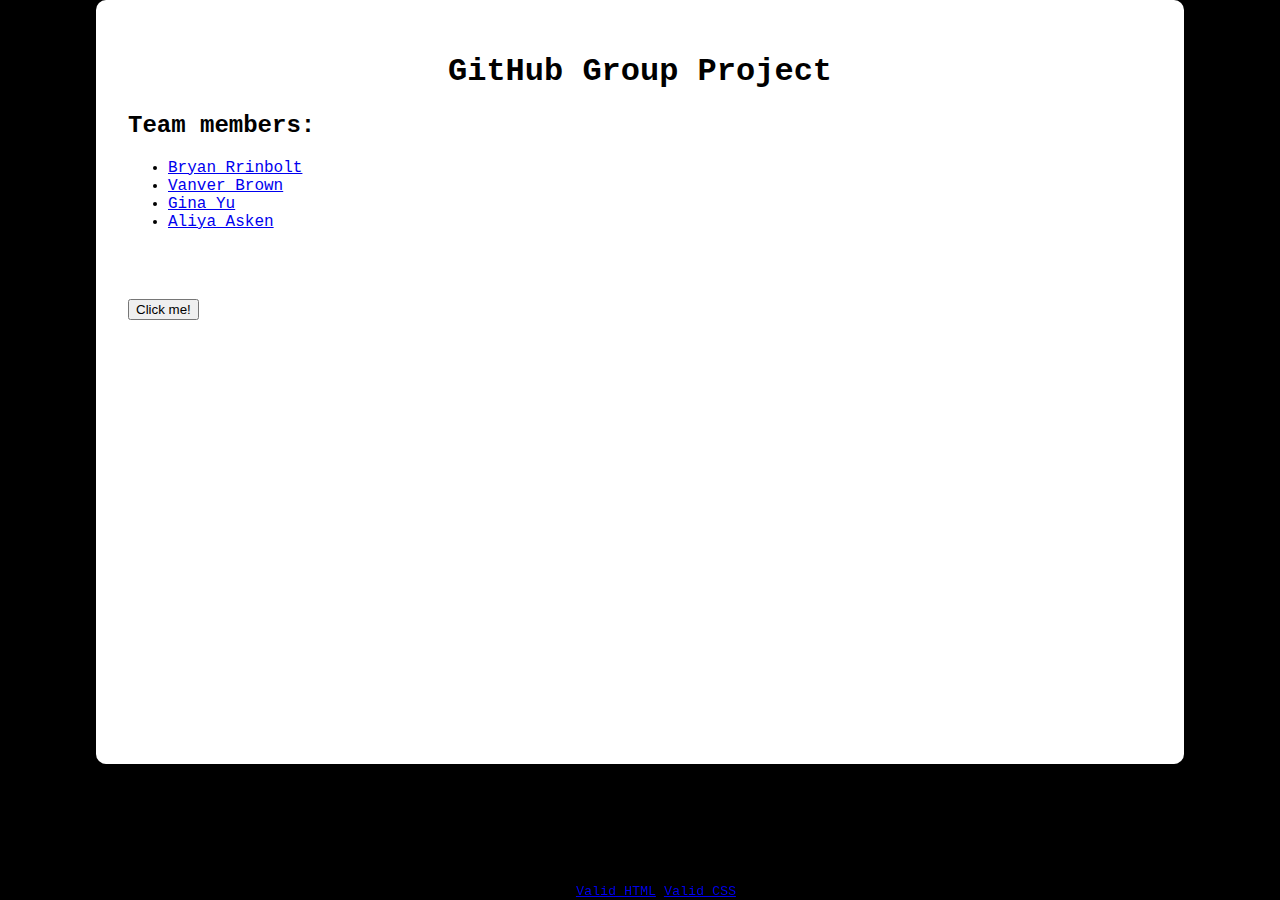
<file: index.html>
<!doctype html>
<html>
 <head>
    <title>GitHub Group Project</title>
    <meta charset="utf-8" />
    <meta name="robots" content="noindex,nofollow" />
    <meta name="viewport" content="width=device-width" />
    <link rel="stylesheet" href="css/github.css" />
     
 <!--javascript-->    
     

<script>
function myFunction() {
    alert("Hello!\nThis is an example of some javascript :)");
}
</script>
     
</head>
    
<body>
    
    <header>
    <h1>GitHub Group Project</h1>
       <!-- <nav>
            <ul>
                <li><a href="#">Nav 1</a></li>
                <li><a href="#">Nav 2</a></li>
                <li><a href="#">Nav 3</a></li>
            </ul> 
        </nav> -->
        
    </header>
    
    
    
<section>
    
<h2>Team members:</h2>
    <ul>
        <li><a href="bryan.html">Bryan Rrinbolt</a></li>
        <li><a href="vanver.html">Vanver Brown</a></li>
        <li><a href="gina.html">Gina Yu</a></li>
        <li><a href="http://www.aliyacodes.com">Aliya Asken</a></li>
    </ul>
        
<br />

<br />
    
    
        <p><button onclick="myFunction()">Click me!</button></p>

</section>  
    
    <br />
    <br />
    <br />
    <br />
    <br />
<footer>
   <small>
&copy; 2016, All Rights Reserved - Authored by Aliya Asken -
   <a href="http://validator.w3.org/check/referer" target="_blank">
       Valid HTML</a> 
       
   <a href="http://jigsaw.w3.org/css-validator/check?uri=referer" target="_blank">Valid CSS</a>
   </small>
</footer>
</body>
</html>
</file>
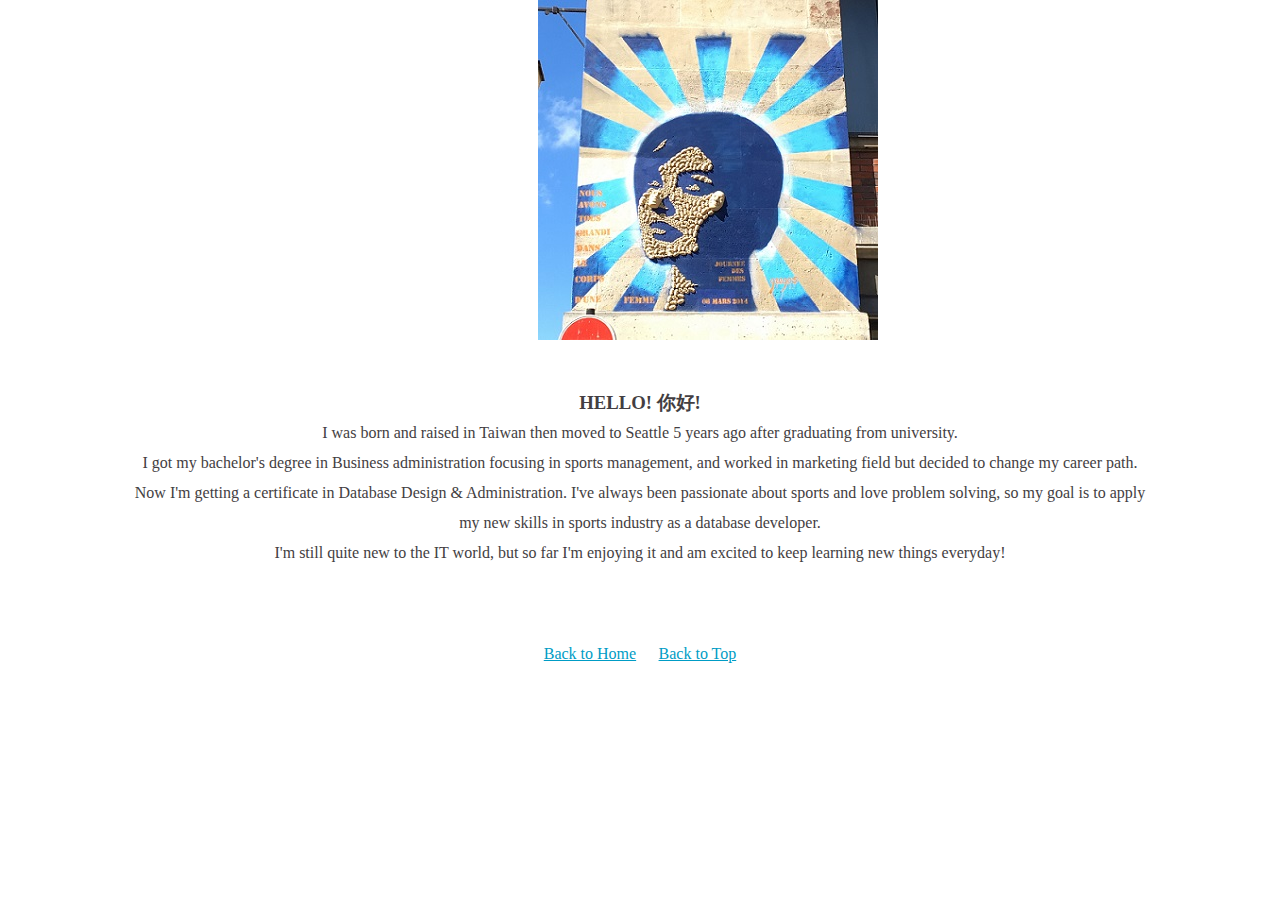
<file: profile-gina.html>
<!doctype html>
<html>
<head>
<meta charset="UTF-8">
<title>Gina's Profile Page</title>

<link href="css/style.css" type="text/css" rel="stylesheet" />

</head>

<body id="top">

<header>


	<div id="inner-header">
		<a id="logo-home" href="index.html">
		<img id="photo" src="images/gina.jpg" alt="Gina Photo">
		</a>

	</div><!--closing inner-header-->

	
</header>

<div id="wrapper">
	<div id="banner">
		<h3>HELLO! 你好!</h3>
        <p>I was born and raised in Taiwan then moved to Seattle 5 years ago after graduating from university.</p>
        <p>I got my bachelor's degree in Business administration focusing in sports management, and worked in marketing field but decided to change my career path. Now I'm getting a certificate in Database Design & Administration. I've always been passionate about sports and love problem solving, so my goal is to apply my new skills in sports industry as a database developer. </p>
        <p>I'm still quite new to the IT world, but so far I'm enjoying it and am excited to keep learning new things everyday!</p>
	
	</div><!--closing banner-->


	<footer>
		<ul>
		<li><a href="index.html">Back to Home</a></li>
		<li><a href="#top">Back to Top</a></li>
		</ul>
		
	</footer>

</div><!--closing wrapper-->

</body>
</html>
</file>
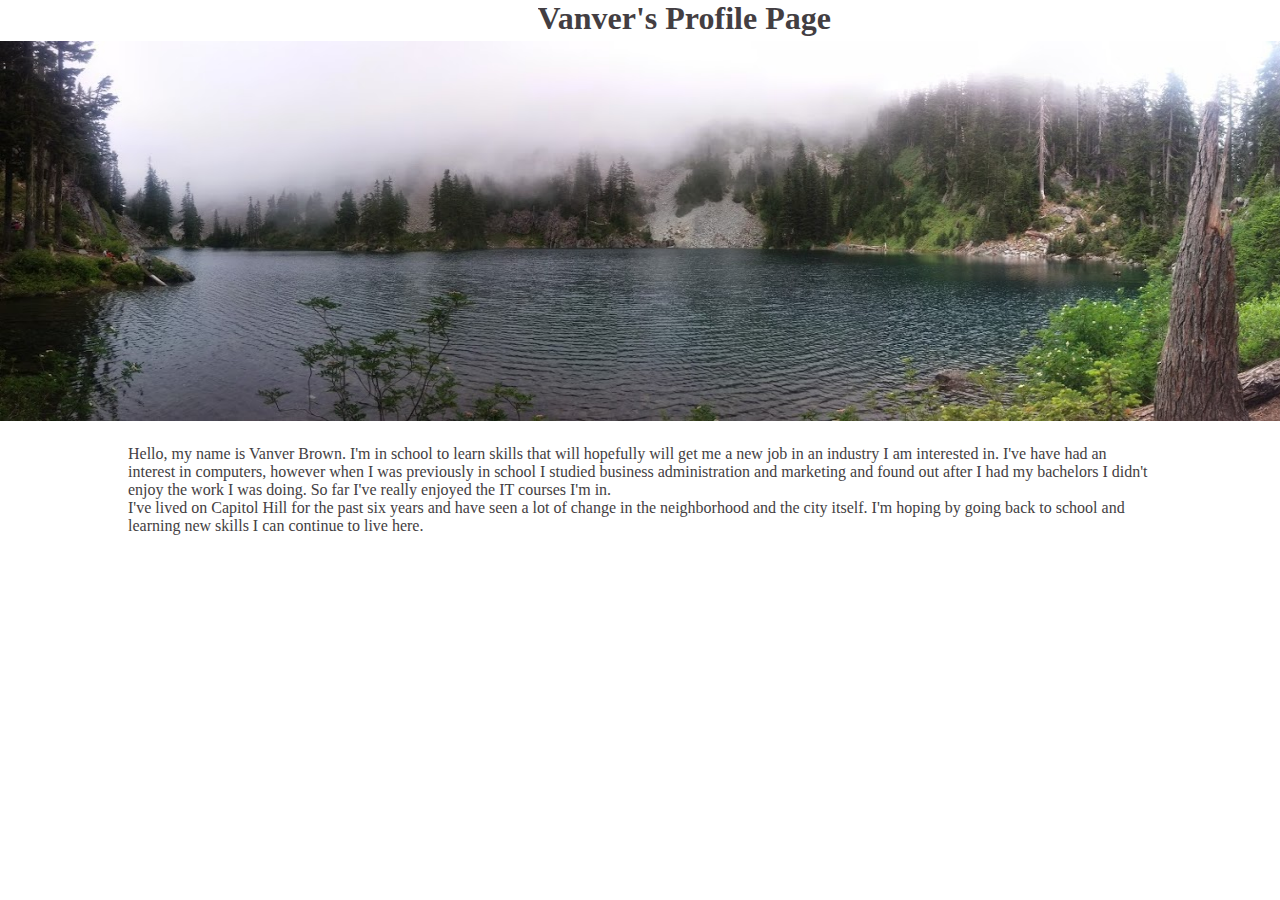
<file: profile_vanver.html>
<!DOCTYPE html>
<html>
    <head>
        <title>Vanver's Profile Page</title>
        <link href="css/style.css" type="text/css" rel="stylesheet" />
    </head>
   
    <body>
        
        <div id="inner-header">
        <h1>Vanver's Profile Page</h1>
        </div>
        <img id="photo" src="images/hike.jpg" alt="Me" style="width:1300px; height:380px">
        
        <div id="wrapper">
        <p>Hello, my name is Vanver Brown.  I'm in school to learn skills that will hopefully will get me a new job
        in an industry I am interested in.  I've have had an interest in computers, however when I was previously in 
        school I studied business administration and marketing and found out after I had my bachelors I didn't enjoy 
        the work I was doing.  So far I've really enjoyed the IT courses I'm in.</p>
        
        <p>I've lived on Capitol Hill for the past six years and have seen a lot of change in the neighborhood and the
        city itself.  I'm hoping by going back to school and learning new skills I can continue to live here.</p>
        </div>
        
    </body>
</html>
</file>
<file: css/github.css>
/* GLOBAL STYLES */

body {
    font-family: "courier new", verdana, serif;
    
}

h1 {
    text-align: center;
}

h3 {
    text-align: center;
}

ul {
    text-align: center; 
}

li {
    text-align: left;
}



footer {
    position: fixed;
    bottom: 0;
}



/* DESKTOP */

@media all and (min-width: 1279px) {
    
    html {
        background-color: black;     
    }
        
    
    body {
        background-color: white;
        width: 80%;
        margin: auto;
        padding: 2em;
        min-height: 700px;
        -webkit-border-radius: 10px;
        border-radius: 10px;
    }
    
    img.tablet, img.phone {
        display: none;
        
    }
    
}


/* TABLET */

@media all and (min-width: 481px) and (max-width: 1278px) {
    
    body {
        background-color: #ccc;
    }
    
    img.desktop, img.phone {
        display: none;  
    }
    
}


/* PHONE */


@media all and (max-width: 480px) {
    
    body {
        background-color: black;
        color: white;
    }
    
    img.desktop, img.tablet {
        display: none;
    }
    
}
</file>
<file: css/style.css>
/*-------Gina's Page--------*/

*
{
margin:0;
padding:0;
font-family:verdana;
color:#433e42;
}

#wrapper
{
width:80%;/*940px;*/
margin-left: auto;
margin-right:auto;
overflow:hidden;
margin-top: 20px;
margin-bottom:20px;
}

/*header
{
width:auto;
float:none;
}
*/

#inner-header
{
margin-left:42%;
display:inline-block;
overflow:hidden;
width:55%;
float:none;
}

#logo-home
{
	margin:0 auto;
	clear:both;
}



ul li{
display:inline;
}

ul li a img
{
padding-top:10px;
margin-right:2%;
}


footer
{
line-height:30px;
clear:both;
//height:70px;
text-align:center;
padding:5%;
}


footer li
{
//font-style:italic;
margin:1%;
display:inline;
}

footer a
{
color:#009cc5;
}


#banner
{
	text-align:center;
	line-height:30px;
	margin-top:20px;
	margin-bottom:20px;
	clear:both;
}
</file>
